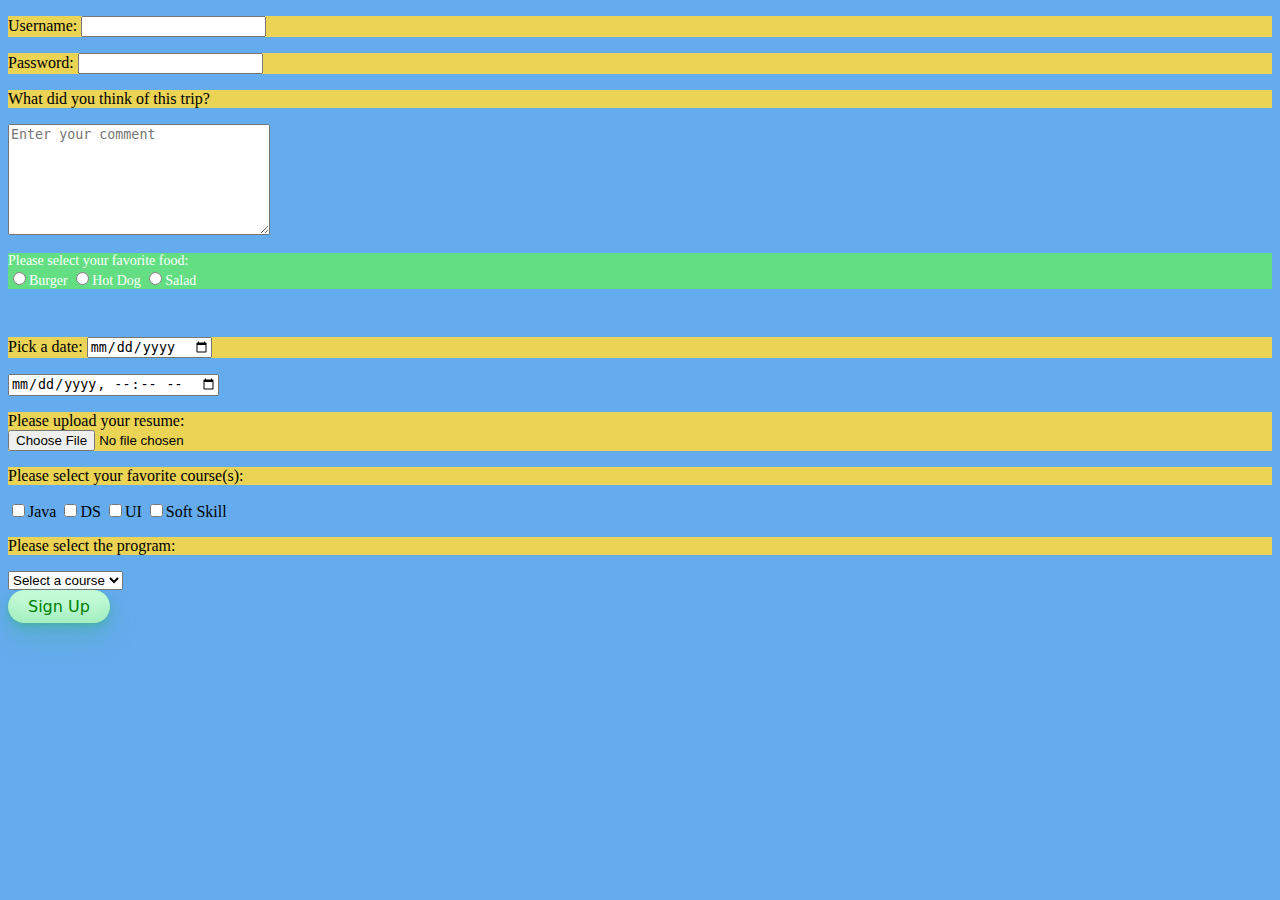
<file: Files/forms.html>
<!DOCTYPE html>
<html lang="en">
<head>
    <meta charset="UTF-8">
    <title>Forms Practice</title>

  <link rel="stylesheet" href="CSS/styles.css">

</head>
<body>

<form>
  <p>
    Username:
    <input type="text" name="username">
  </p>
  <p>
    Password:
    <input type="password">
  </p>
  <p>
    What did you think of this trip?
  </p>
  <textarea name="" id="" cols="30" rows="7" placeholder="Enter your comment"></textarea>
  <br>
  <p class="class1">
    Please select your favorite food:
    <br>
    <input type="radio" name="food" value="burger">Burger
    <input type="radio" name="food" value="hot dog">Hot Dog
    <input type="radio" name="food" value="salad">Salad
  </p>
  <br>
  <p>
    Pick a date:
    <input type="date">
  </p>

  <input type="datetime-local">
  <p>
    Please upload your resume:
    <br>
    <input type="file">
  </p>
  <p>
    Please select your favorite course(s):
  </p>
  <label for="Java">
    <input type="checkbox" name="course" value="Java" id="Java">Java
  </label>
  <input type="checkbox" name="course" value="DS">DS
  <input type="checkbox" name="course" value="UI">UI
  <input type="checkbox" name="course" value="SoftSkill">Soft Skill
  <br>
  <p>
    Please select the program:
  </p>
  <select name="program">
    <option value="" disabled selected>Select a course</option>
    <option value="jd">Java Developer</option>
    <option value="sdet">Java SDET</option>
    <option value="cs">Cyber Security</option>
  </select>
  <br>

  <input class="button-33" type="submit" value="Sign Up" id="signup">

</form>

</body>
</html>
</file>
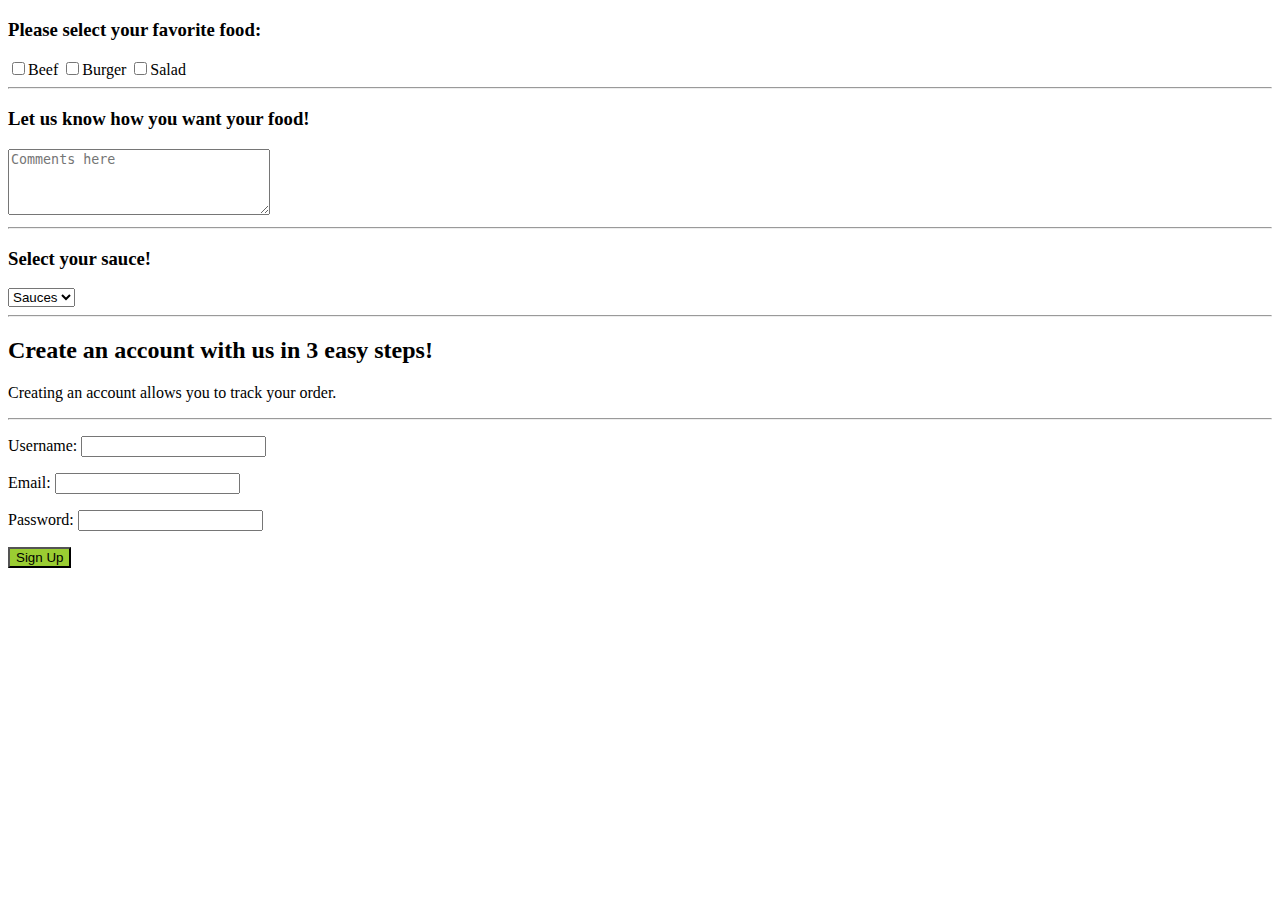
<file: Files/Webstaraunt.html>
<!DOCTYPE html>
<html lang="en">
<head>
    <meta charset="UTF-8">
    <title>Webstaurant</title>
</head>
<body>

<form>
    <h3>Please select your favorite food:</h3>
    <input type="checkbox" name="food" value="beef">Beef
    <input type="checkbox" name="food" value="burger">Burger
    <input type="checkbox" name="food" value="salad">Salad
    <hr>
    <h3>Let us know how you want your food!</h3>
    <textarea name="comment" id="" cols="30" rows="4" placeholder="Comments here"></textarea>
    <hr>
    <h3>Select your sauce!</h3>
    <select name="sauces">
        <option value="" disabled selected>Sauces</option>
        <option value="hot">Hot</option>
        <option value="mild">Mild</option>
        <option value="pepper">Pepper</option>
    </select>
    <hr>
    <h2>Create an account with us in 3 easy steps!</h2>
    <p>Creating an account allows you to track your order.</p>
    <hr>
    <p>Username:
        <input type="text" name="username">
    </p>
    <p>Email:
        <input type="text" name="email">
    </p>
    <p>Password:
        <input type="password" name="password">
    </p>

    <input type="submit" value="Sign Up" style="background-color: yellowgreen" onclick="alert('Thank you for signing up!')">


</form>

</body>
</html>
</file>
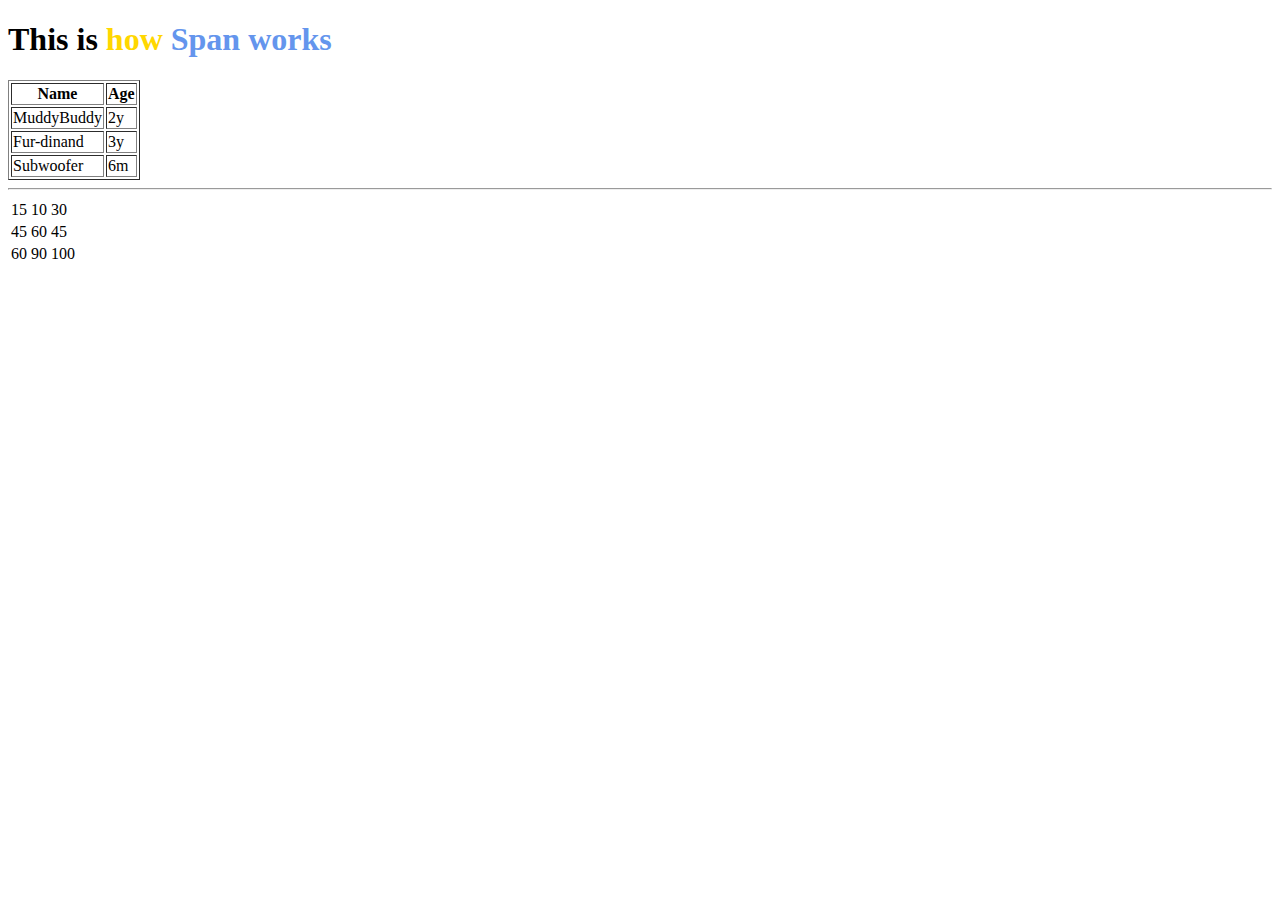
<file: Files/welcome.html>
<!DOCTYPE html>
<html lang="en">
<head>
    <meta charset="UTF-8" />
    <meta name="viewport" content="width=device-width, initial-scale=1.0" />
    <meta http-equiv="X-UA-Compatible" content="ie=edge" />
    <link
            rel="stylesheet"
            href="https://stackpath.bootstrapcdn.com/bootstrap/4.1.1/css/bootstrap.min.css"
            integrity="sha384-WskhaSGFgHYWDcbwN70/dfYBj47jz9qbsMId/iRN3ewGhXQFZCSftd1LZCfmhktB"
            crossorigin="anonymous"
    />
    <title>Welcome Page</title>
</head>
<body>

<h1>This is <span style="color: gold">how</span> <span style="color: cornflowerblue">Span works</span></h1>

<table border="1px">
    <thead>
        <tr>
            <th>Name</th>
            <th>Age</th>
        </tr>
    </thead>
    <tbody>
        <tr>
            <td>MuddyBuddy</td>
            <td>2y</td>
        </tr>
        <tr>
            <td>Fur-dinand</td>
            <td>3y</td>
        </tr>
        <tr>
            <td>Subwoofer</td>
            <td>6m</td>
        </tr>
    </tbody>

</table>
<hr>
<table>
    <tr>
        <td>15</td>
        <td>10</td>
        <td>30</td>
    </tr>
    <tr>
        <td>45</td>
        <td>60</td>
        <td>45</td>
    </tr>
    <tr>
        <td>60</td>
        <td>90</td>
        <td>100</td>
    </tr>
</table>

<script
        src="https://code.jquery.com/jquery-3.3.1.slim.min.js"
        integrity="sha384-q8i/X+965DzO0rT7abK41JStQIAqVgRVzpbzo5smXKp4YfRvH+8abtTE1Pi6jizo"
        crossorigin="anonymous"
></script>
<script
        src="https://cdnjs.cloudflare.com/ajax/libs/popper.js/1.14.3/umd/popper.min.js"
        integrity="sha384-ZMP7rVo3mIykV+2+9J3UJ46jBk0WLaUAdn689aCwoqbBJiSnjAK/l8WvCWPIPm49"
        crossorigin="anonymous"
></script>
<script
        src="https://stackpath.bootstrapcdn.com/bootstrap/4.1.1/js/bootstrap.min.js"
        integrity="sha384-smHYKdLADwkXOn1EmN1qk/HfnUcbVRZyYmZ4qpPea6sjB/pTJ0euyQp0Mk8ck+5T"
        crossorigin="anonymous"
></script>

</body>
</html>
</file>
<file: Files/CSS/styles.css>
body {
    background-color: #65acee;
}
p {
    background-color: #ead355;
}

.class1{
    background-color: #63de83;
    font-size: 14px;
    font-family: "Arial Black";
    color: #ffffff;
}

/*#signup{
    background-color: limegreen;
}

 */

.btn1{
    background-color: limegreen;
    font-size: 25px;
}

.btn1:hover{
    background-color: #63de83;
}

.button-18 {
    align-items: center;
    background-color: #0A66C2;
    border: 0;
    border-radius: 100px;
    box-sizing: border-box;
    color: #ffffff;
    cursor: pointer;
    display: inline-flex;
    font-family: -apple-system, system-ui, system-ui, "Segoe UI", Roboto, "Helvetica Neue", "Fira Sans", Ubuntu, Oxygen, "Oxygen Sans", Cantarell, "Droid Sans", "Apple Color Emoji", "Segoe UI Emoji", "Segoe UI Symbol", "Lucida Grande", Helvetica, Arial, sans-serif;
    font-size: 16px;
    font-weight: 600;
    justify-content: center;
    line-height: 20px;
    max-width: 480px;
    min-height: 40px;
    min-width: 0px;
    overflow: hidden;
    padding: 0px;
    padding-left: 20px;
    padding-right: 20px;
    text-align: center;
    touch-action: manipulation;
    transition: background-color 0.167s cubic-bezier(0.4, 0, 0.2, 1) 0s, box-shadow 0.167s cubic-bezier(0.4, 0, 0.2, 1) 0s, color 0.167s cubic-bezier(0.4, 0, 0.2, 1) 0s;
    user-select: none;
    -webkit-user-select: none;
    vertical-align: middle;
}

.button-18:hover,
.button-18:focus {
    background-color: #16437E;
    color: #ffffff;
}

.button-18:active {
    background: #09223b;
    color: rgb(255, 255, 255, .7);
}

.button-18:disabled {
    cursor: not-allowed;
    background: rgba(0, 0, 0, .08);
    color: rgba(0, 0, 0, .3);
}

.button-33 {
    background-color: #c2fbd7;
    border-radius: 100px;
    box-shadow: rgba(44, 187, 99, .2) 0 -25px 18px -14px inset,rgba(44, 187, 99, .15) 0 1px 2px,rgba(44, 187, 99, .15) 0 2px 4px,rgba(44, 187, 99, .15) 0 4px 8px,rgba(44, 187, 99, .15) 0 8px 16px,rgba(44, 187, 99, .15) 0 16px 32px;
    color: green;
    cursor: pointer;
    display: inline-block;
    font-family: CerebriSans-Regular,-apple-system,system-ui,Roboto,sans-serif;
    padding: 7px 20px;
    text-align: center;
    text-decoration: none;
    transition: all 250ms;
    border: 0;
    font-size: 16px;
    user-select: none;
    -webkit-user-select: none;
    touch-action: manipulation;
}

.button-33:hover {
    box-shadow: rgba(44,187,99,.35) 0 -25px 18px -14px inset,rgba(44,187,99,.25) 0 1px 2px,rgba(44,187,99,.25) 0 2px 4px,rgba(44,187,99,.25) 0 4px 8px,rgba(44,187,99,.25) 0 8px 16px,rgba(44,187,99,.25) 0 16px 32px;
    transform: scale(1.05) rotate(-1deg);
}
</file>
